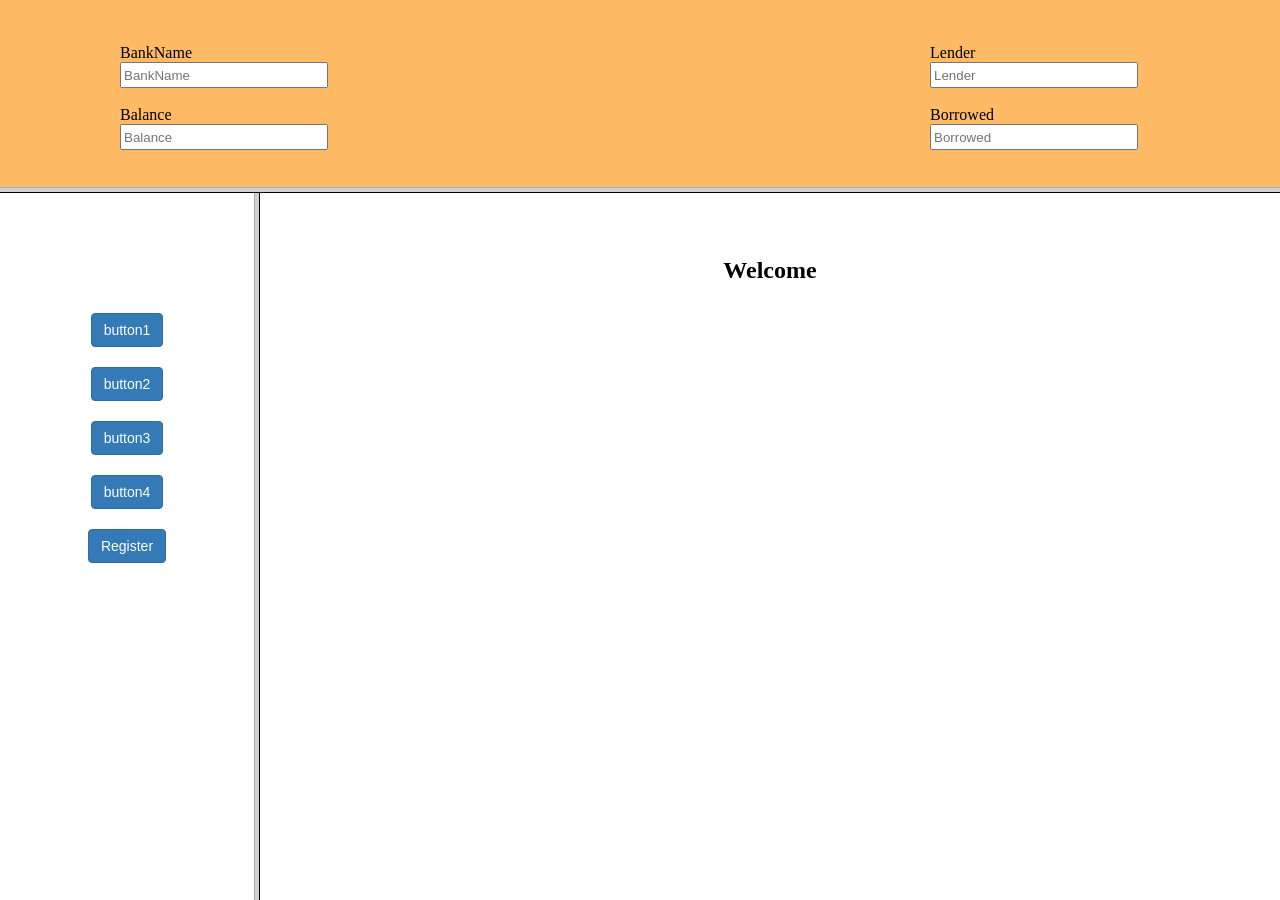
<file: sriram fornt 31-march/bank.html>
<html>
    <frameset rows="20%,75%";>
        <frame scrolling="no" src="fixeddetails.html"/>
        <frameset cols="20%,80%">
            <frame src="button.html" name="menu" />
            <frame src="welcome.html" name="content"/>
</frame>
        </frameset>
    </frameset>
</html>
</file>
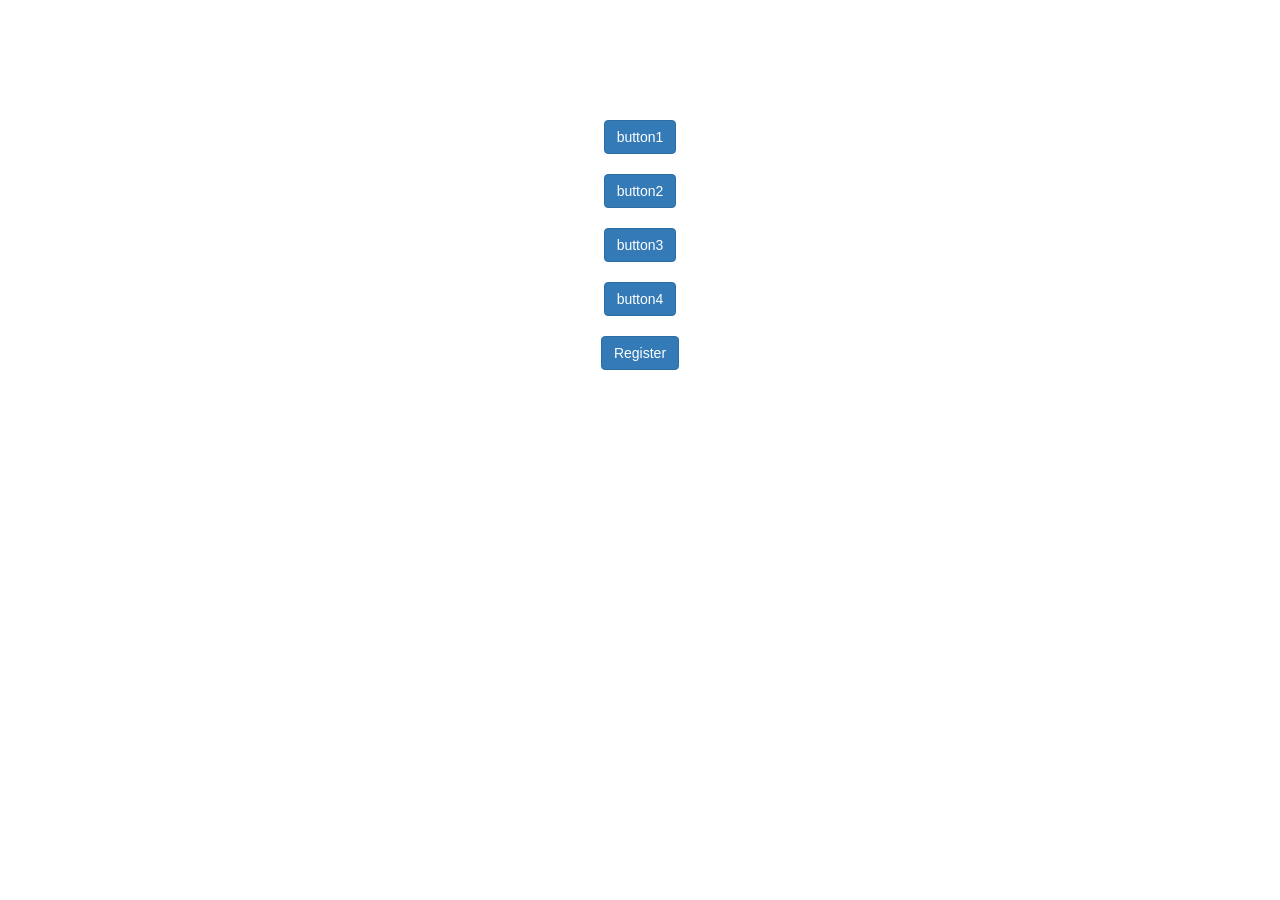
<file: sriram fornt 31-march/button.html>
<!DOCTYPE html>
<html lang="en">
<head>
  <title>myproject</title>
  <meta charset="utf-8">
  <meta name="viewport" content="width=device-width, initial-scale=1">
  <link rel="stylesheet" href="https://maxcdn.bootstrapcdn.com/bootstrap/3.3.7/css/bootstrap.min.css">
  <script src="https://ajax.googleapis.com/ajax/libs/jquery/3.3.1/jquery.min.js"></script>
  <script src="https://maxcdn.bootstrapcdn.com/bootstrap/3.3.7/js/bootstrap.min.js"></script>
</head>
<body>

<div class="container"><center></br></br></br></br></br></br>


  <button type="button" class="btn btn-primary">button1</button></br></br>
  <button type="button" class="btn btn-primary">button2</button></br></br>
  <button type="button" class="btn btn-primary">button3</button></br></br>
  <button type="button" class="btn btn-primary">button4</button></br></br>

	<a href="table.html" class="btn btn-primary" id="table" target="content">Register</a>

</center></div>

</body>
</html>
</file>
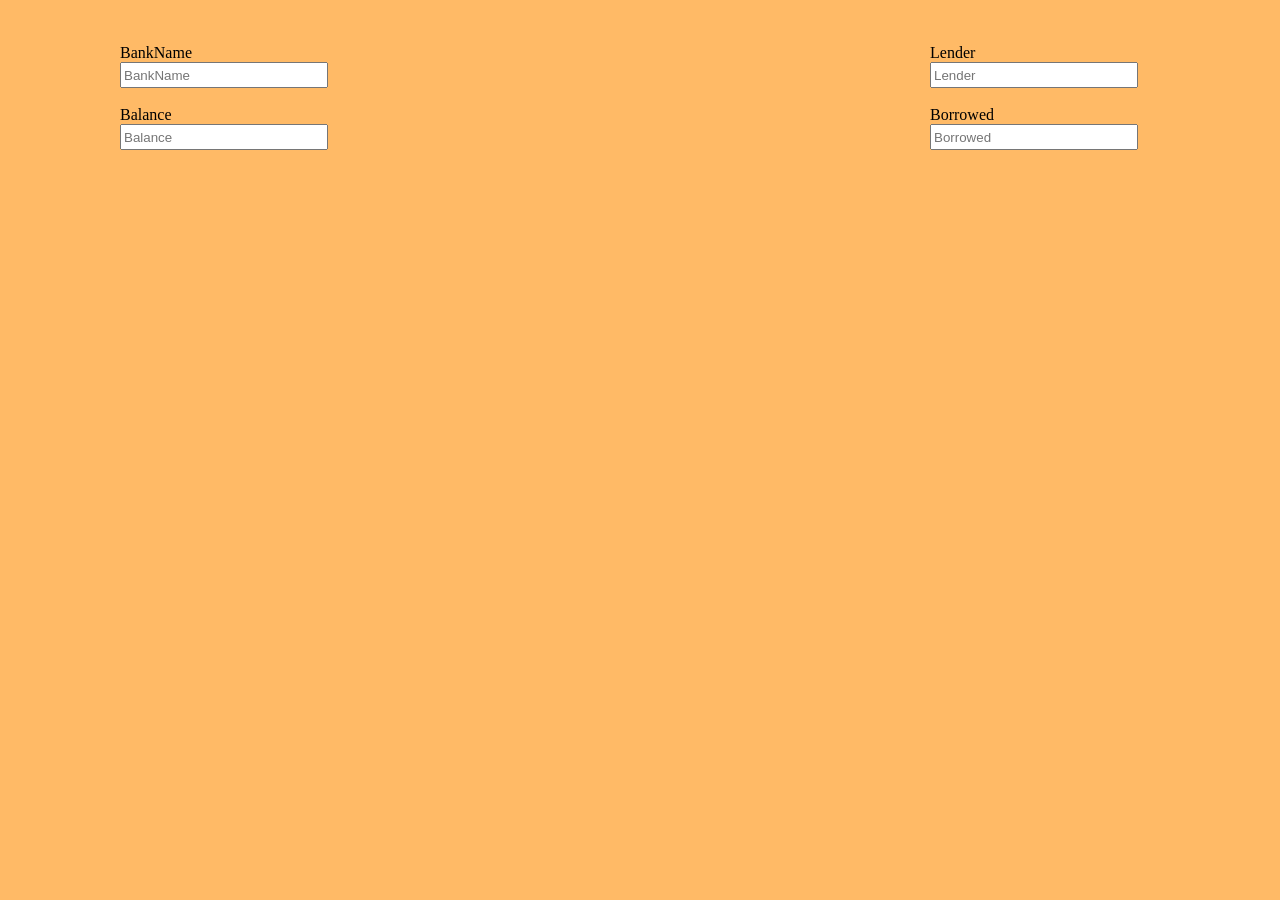
<file: sriram fornt 31-march/fixeddetails.html>
<!doctype html>
<html lang="en">
<head>
  <title>myproject</title>
  <meta charset="utf-8">
</head>
<style>
div.left {
    position: absolute;
    left: 120px;
    width: 100px;
    height: 120px;

}
div.right {
    position: absolute;
    right: 150px;
    width: 200px;
    height: 120px;
   
}  
</style>
<body style="background-color:#ffba66">
<div class="left"></br></br>
BankName <input type="text" name="bankname"placeholder="BankName"id="bnkname"style="height:20px;width:200px;"></br></br>
Balance <input type"text"=name "balance"  placeholder="Balance"id="bal"style="height:20px;width:200px;"></br></br>
</div>
<div class="right"></br></br>
Lender<input type="text" placeholder="Lender" name="lender"style="height:20px;width:200px;"></br></br>
Borrowed<input type="text" name="borrowed" placeholder="Borrowed"id="borr"style="height:20px;width:200px;"></br></br>
</div>

</body>
</html>
</file>
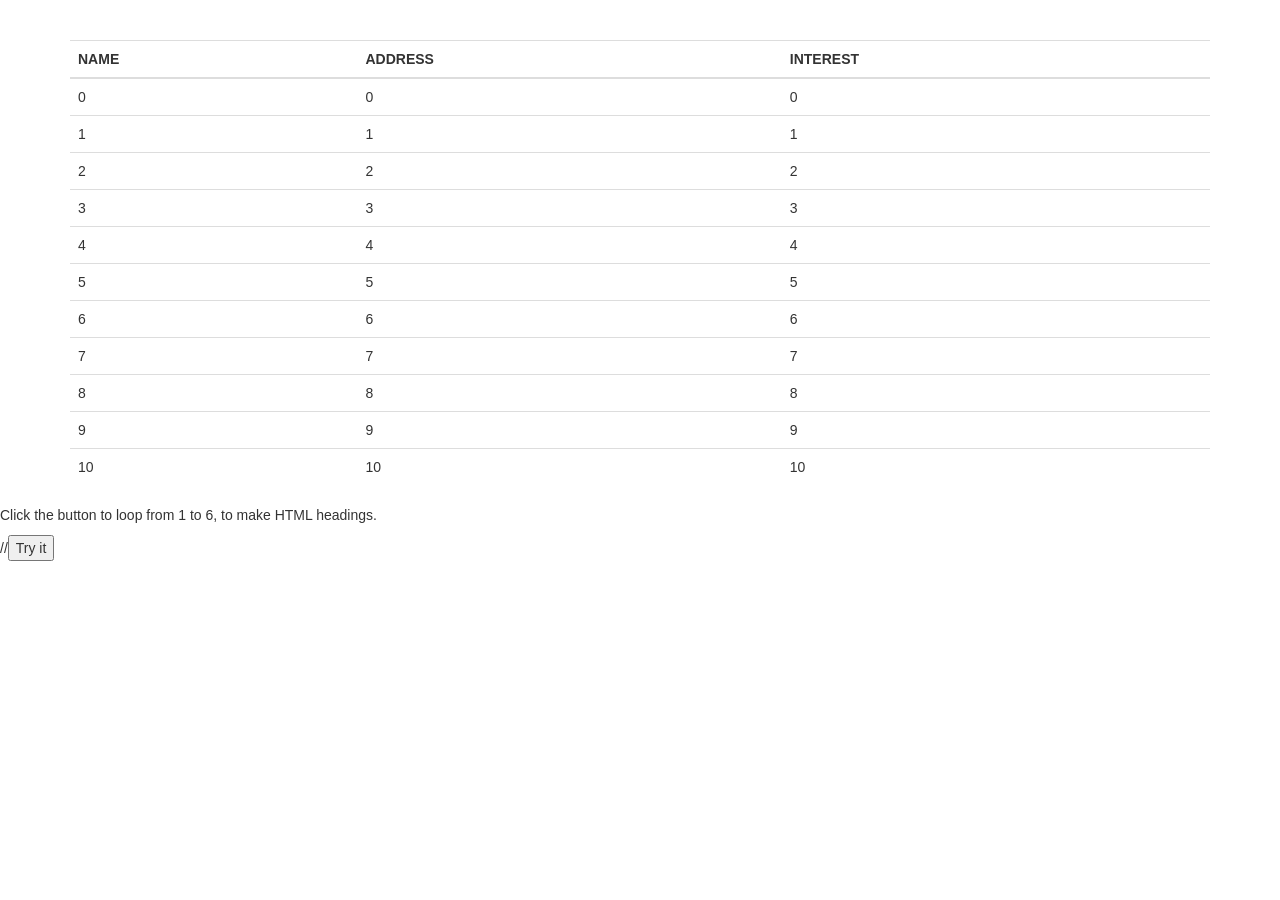
<file: sriram fornt 31-march/table.html>
<!DOCTYPE html>
<html lang="en">
<head>
  <meta charset="utf-8">
  <meta name="viewport" content="width=device-width, initial-scale=1">
  <link rel="stylesheet" href="https://maxcdn.bootstrapcdn.com/bootstrap/3.3.7/css/bootstrap.min.css">
  <script src="https://ajax.googleapis.com/ajax/libs/jquery/3.3.1/jquery.min.js"></script>
  <script src="https://maxcdn.bootstrapcdn.com/bootstrap/3.3.7/js/bootstrap.min.js"></script>
</head>
<body onload="myFunction();">
<div class="container"></br></br>
<table id ="ta"class="table table-hover">

<tr id="op">
<td></td>
</tr>
</table>
</div>
<p>Click the button to loop from 1 to 6, to make HTML headings.</p>
//<button onclick="myFunction()">Try it</button>


<script>
function myFunction() {
	 
   
    var x = "<thead><tbody><tr><th> NAME</th> <th> ADDRESS</th> <th>INTEREST</th></tr><tbody></thead>";
    var i,j;
   
    for(j=0;j<=10;j++)
    {
    x = x+ "<tr><td>"+ j+"</td> <td>" +j+"</td> <td>"+j+"</td></tr>"
    }
    
    
     
    document.getElementById("ta").innerHTML = x;
  }
</script>

</body>
</html>
</file>
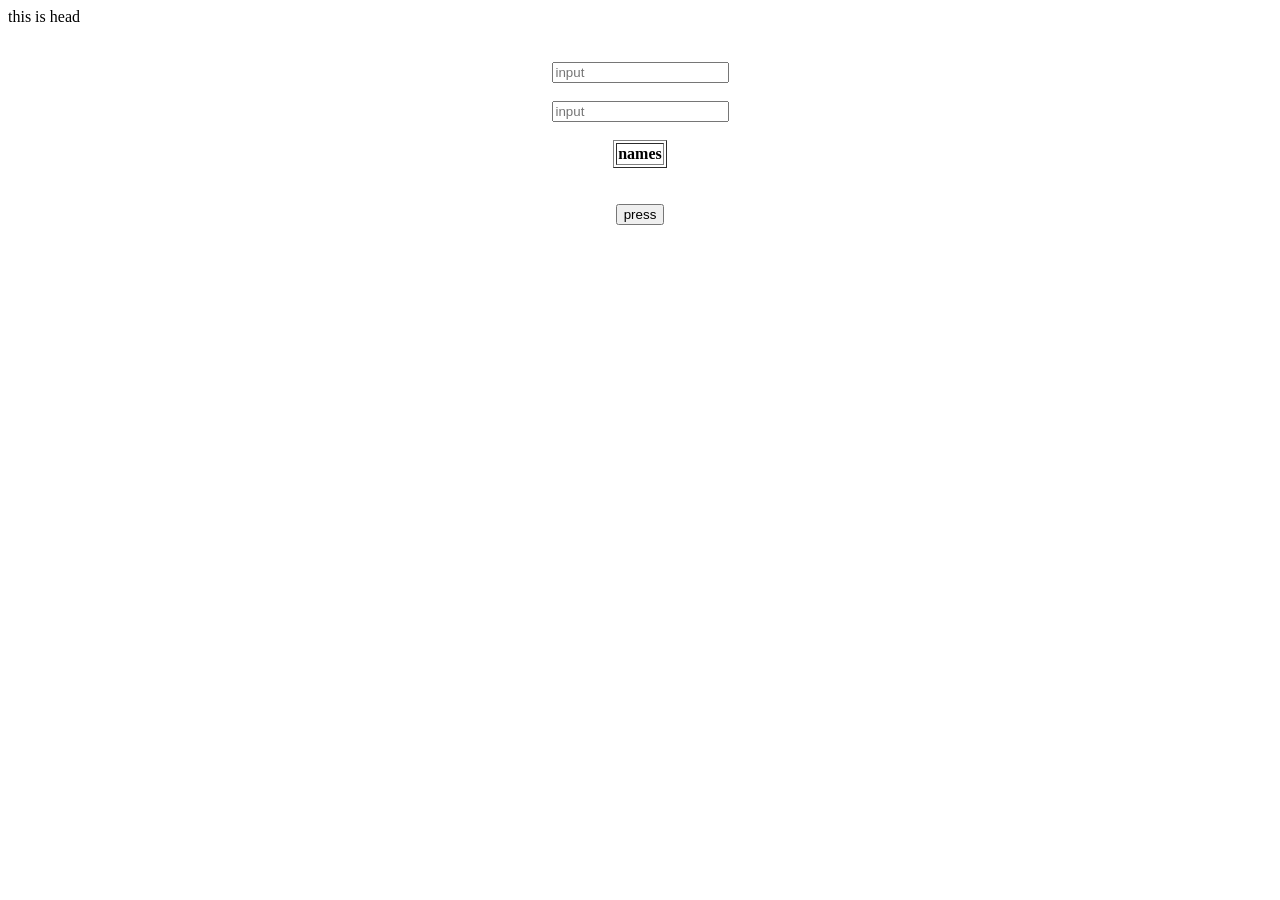
<file: test/read.html>
<html>
<head>
 this is head
<title>
this is title
</title>
</head>
<body>
<center>
</br></br>
<input type="text" id="txt1" placeholder="input">
</br></br>
<input type="text" id="txt2" placeholder="input">
</br></br>
<table id ="table" border="1">
<tr>
   <th>names</th>

</tr>
</table>
<span id="val"></span>




</br></br>
<input type="button" value="press" onclick="prt()">
</center>

</body>
<script>
     web3.eth.defaultAccount = web3.eth.accounts[0];
	var con = web3.eth.contract([
	{
		"constant": false,
		"inputs": [
			{
				"name": "a",
				"type": "address"
			},
			{
				"name": "id",
				"type": "uint256"
			},
			{
				"name": "name",
				"type": "string"
			}
		],
		"name": "input",
		"outputs": [],
		"payable": false,
		"stateMutability": "nonpayable",
		"type": "function"
	},
	{
		"constant": true,
		"inputs": [
			{
				"name": "a",
				"type": "address"
			}
		],
		"name": "output",
		"outputs": [
			{
				"name": "",
				"type": "uint256"
			},
			{
				"name": "",
				"type": "string"
			}
		],
		"payable": false,
		"stateMutability": "view",
		"type": "function"
	}
]);
 var addcon = con.at('0x9c409abbfbf6a9a121767c924c189c48a70e82ce');


function prt()
{
 
    return addcon.output(function(error,result)
     {
	        if(!error)
		{
                   for(var i=0;i<2;i++)
                   {
                         document.getElementById('txt1').value = result[0];
                          alert(result[0]);
                         document.getElementById('txt2').value = result[1];
                          alert(result[1]);
                  }
                }
      
	
      });


}
</script>
</html>
</file>
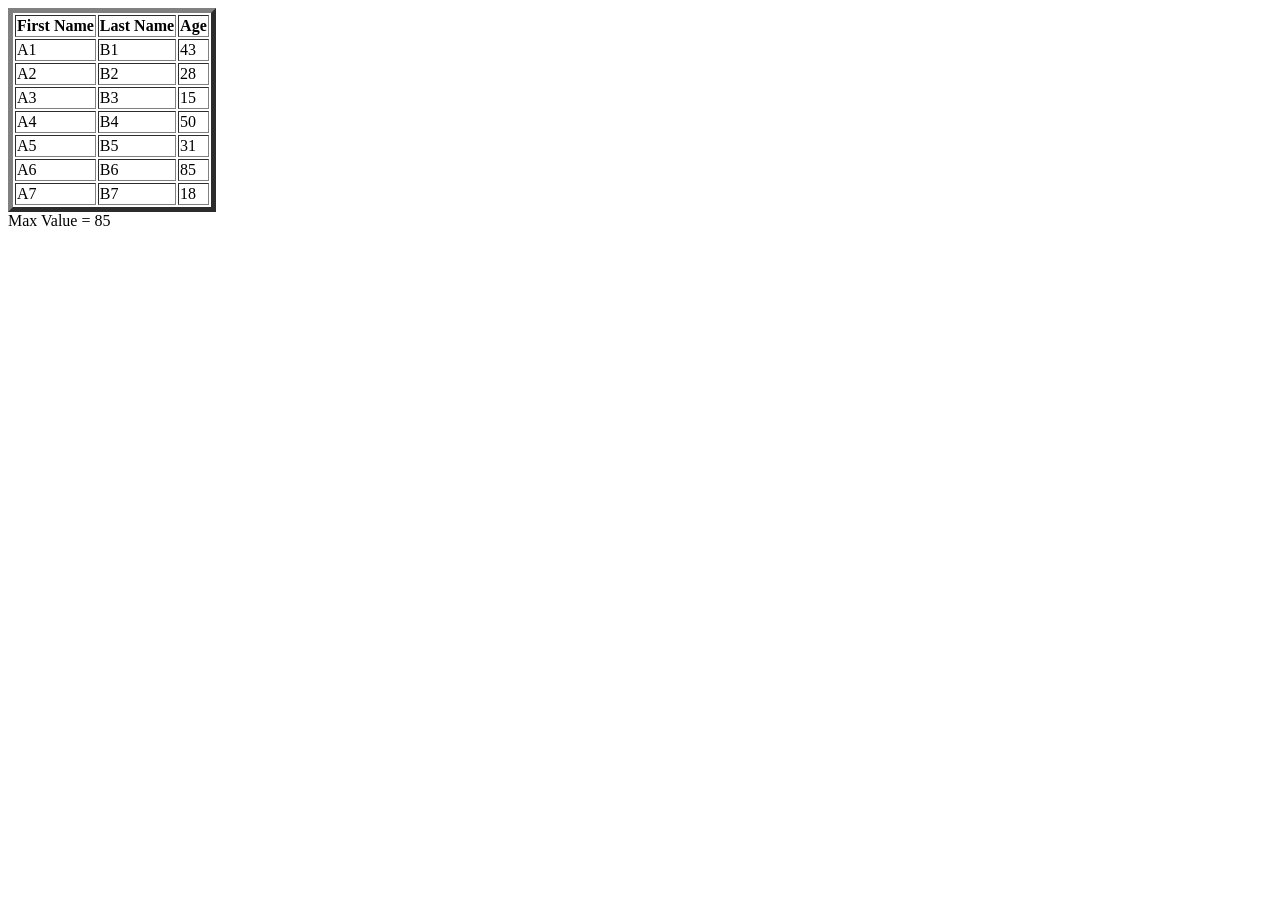
<file: test/test.html>
<!DOCTYPE html>

<html>
    <head>
        <title>Javascript Max Val From Table Column</title>
        <meta charset="windows-1252">
        <meta name="viewport" content="width=device-width, initial-scale=1.0">
    </head>
    <body>
        
        <table id="table" border="5">
            <tr>
                <th>First Name</th>
                <th>Last Name</th>
                <th>Age</th>
            </tr>
            <tr>
                <td>A1</td>
                <td>B1</td>
                <td>43</td>
            </tr>
            <tr>
                <td>A2</td>
                <td>B2</td>
                <td>28</td>
            </tr>
            <tr>
                <td>A3</td>
                <td>B3</td>
                <td>15</td>
            </tr>
            <tr>
                <td>A4</td>
                <td>B4</td>
                <td>50</td>
            </tr>
            <tr>
                <td>A5</td>
                <td>B5</td>
                <td>31</td>
            </tr>
            <tr>
                <td>A6</td>
                <td>B6</td>
                <td>85</td>
            </tr>
            <tr>
                <td>A7</td>
                <td>B7</td>
                <td>18</td>
            </tr>
        </table>
        <span id="val"></span>
        <script>
        
            var table = document.getElementById("table"), maxVal;
            
            for(var i = 1; i < table.rows.length; i++)
            {
                // if its the first row get th value
                if(i === 1){
                    maxVal = table.rows[i].cells[2].innerHTML;
                }
              // test the values
              else if(maxVal < table.rows[i].cells[2].innerHTML)
                {
                    maxVal = table.rows[i].cells[2].innerHTML;
                }
            }
            // display the max val
            document.getElementById("val").innerHTML = "Max Value = "+maxVal;
            console.log(maxVal);
    
        </script>
        
    </body>
</html>
</file>
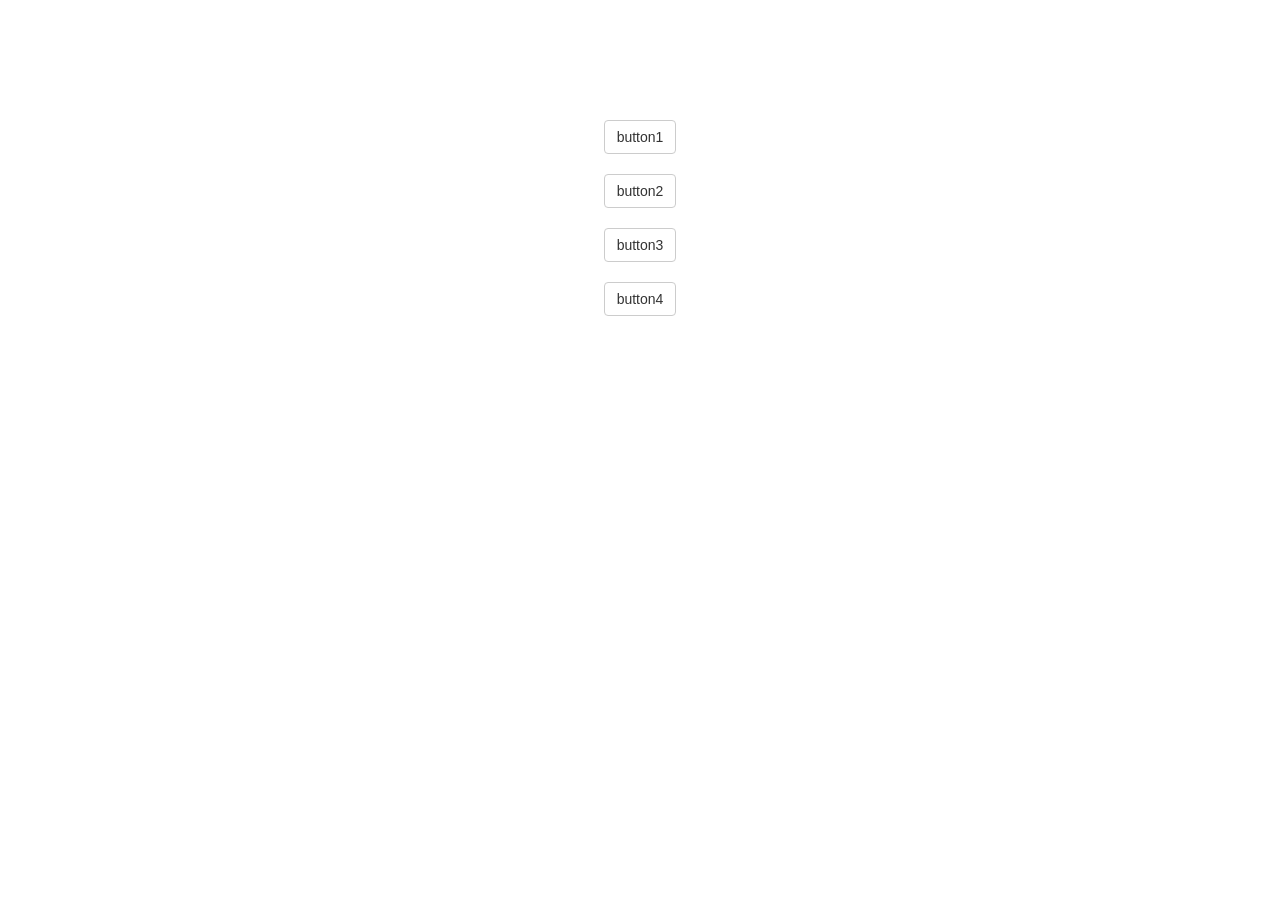
<file: test/New folder/button.html>
<!DOCTYPE html>
<html lang="en">
<head>
  <title>myproject</title>
  <meta charset="utf-8">
  <meta name="viewport" content="width=device-width, initial-scale=1">
  <link rel="stylesheet" href="https://maxcdn.bootstrapcdn.com/bootstrap/3.3.7/css/bootstrap.min.css">
  <script src="https://ajax.googleapis.com/ajax/libs/jquery/3.3.1/jquery.min.js"></script>
  <script src="https://maxcdn.bootstrapcdn.com/bootstrap/3.3.7/js/bootstrap.min.js"></script>
</head>
<body>

<div class="container"><center></br></br></br></br></br></br>


  <button type="button" class="btn btn-default">button1</button></br></br>
  <button type="button" class="btn btn-default">button2</button></br></br>
  <button type="button" class="btn btn-default">button3</button></br></br>
  <button type="button" class="btn btn-default">button4</button></br></br>

</center></div>

</body>
</html>
</file>
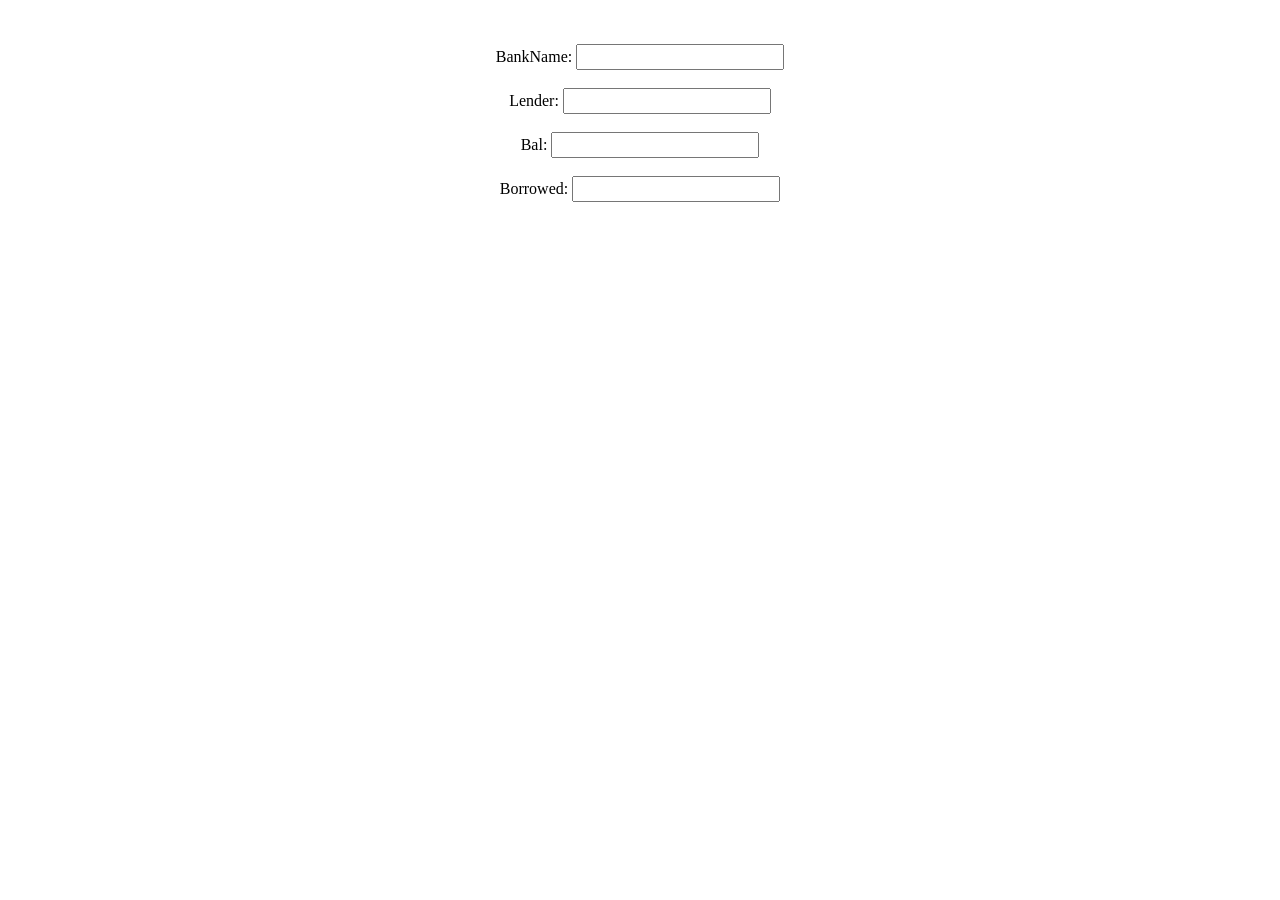
<file: test/New folder/fiexeddetails.html>
<!doctype html>
<html lang="en">
<head>
  <title>myproject</title>
  <meta charset="utf-8">
</head>
<body><center></br></br>

BankName: <input type="text" name="bankname" id="bnkname"style="height:20px;width:200px;"></br></br>
Lender: <input type="text" name="lender"style="height:20px;width:200px;"></br></br>
Bal: <input type"text"=name "balance" id="bal"style="height:20px;width:200px;"></br></br>
Borrowed: <input type="text" name="borrowed" id="borr"style="height:20px;width:200px;"></br></br>
</center>

</body>
</html>
</file>
